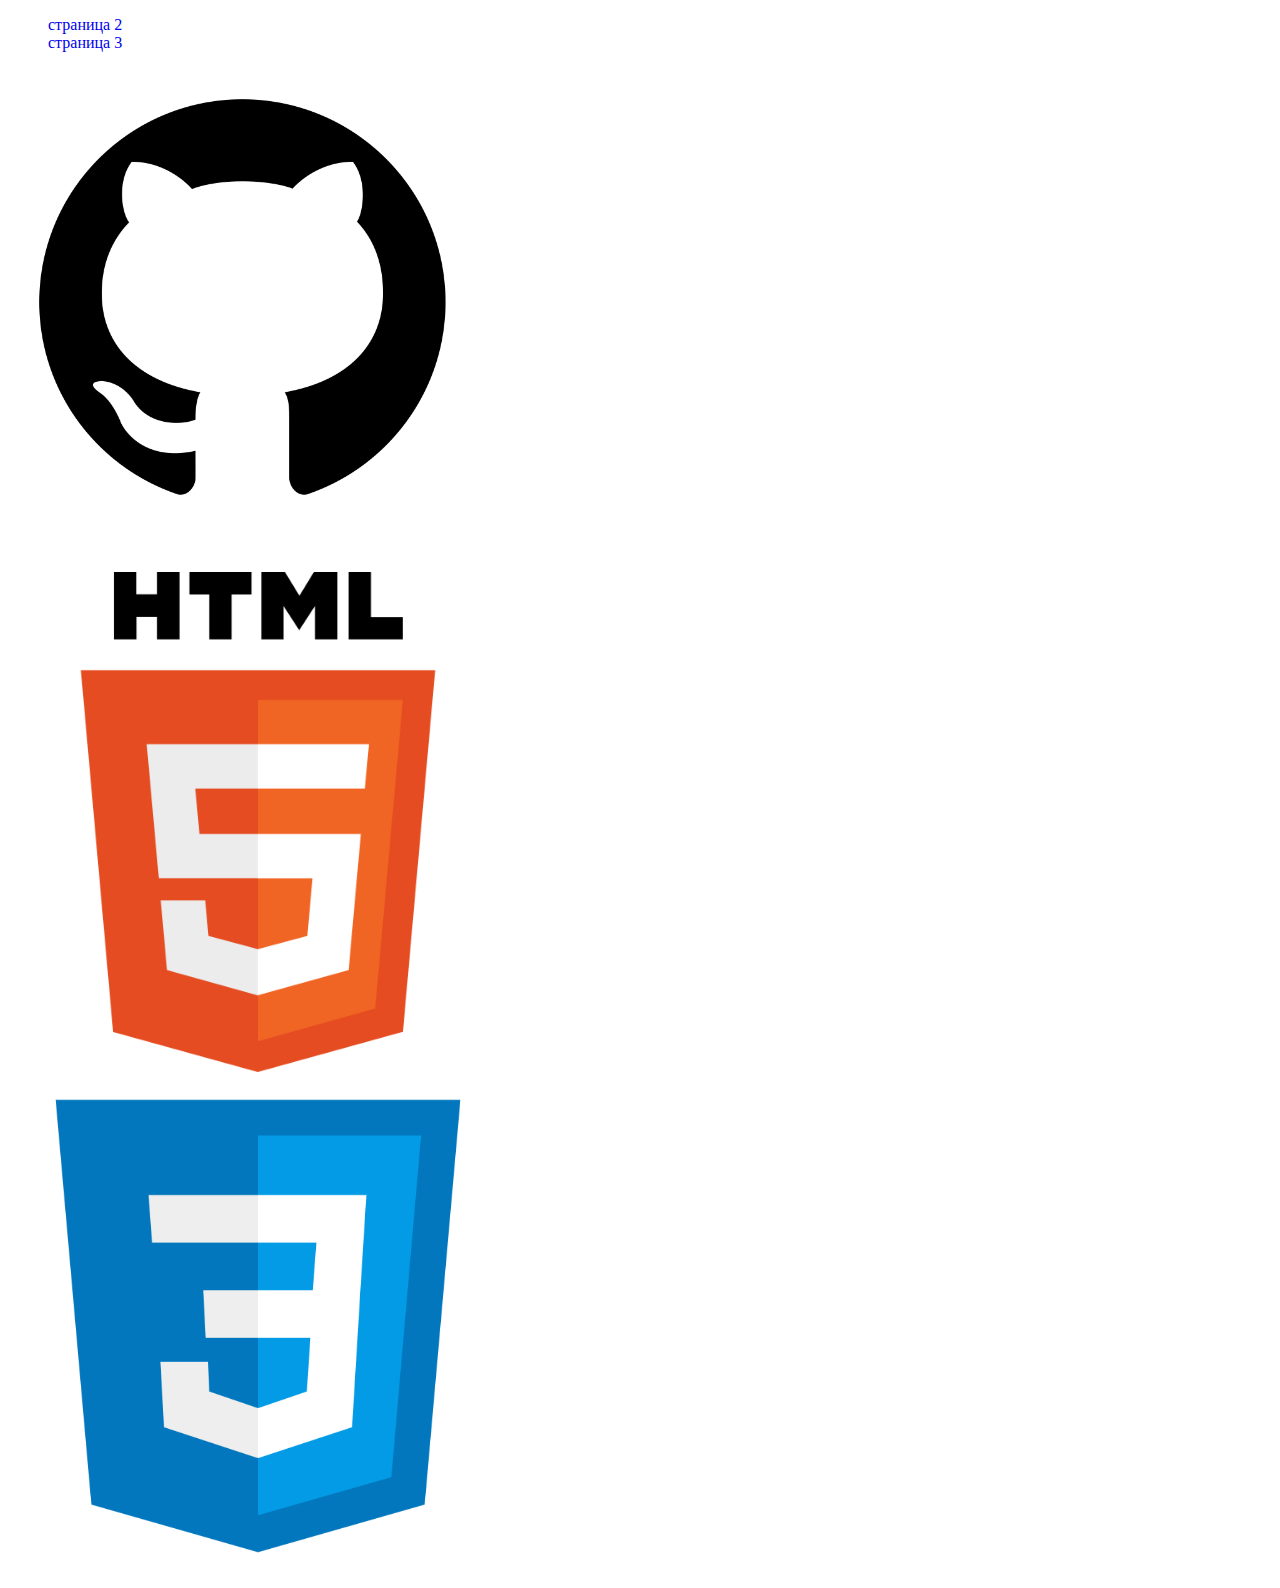
<file: lesson1/page1.html>
<!DOCTYPE html>
<html lang="ru-RU">
<head>
    <meta charset="UTF-8">
    <meta name="viewport" content="width=device-width, initial-scale=1.0">
    <meta http-equiv="X-UA-Compatible" content="ie=edge">
    <title>Страница 1</title>
    <link rel="stylesheet" href="css/style.css">
</head>
<body>
    <header>
        <nav>
            <ul class="nav">
                <li>
                    <a href="page2.html">страница 2</a>
                </li>
                <li>
                    <a href="page3.html">страница 3</a>
                </li>
            </ul>
        </nav>
    </header>
    <div id="github">
        <img src="img/github.png" alt="github">
    </div>
    <div id="html">
        <img src="img/html.png" alt="html">
    </div>
    <div id="css">
        <img src="img/css.png" alt="css">
    </div>
</body>
</html>
</file>
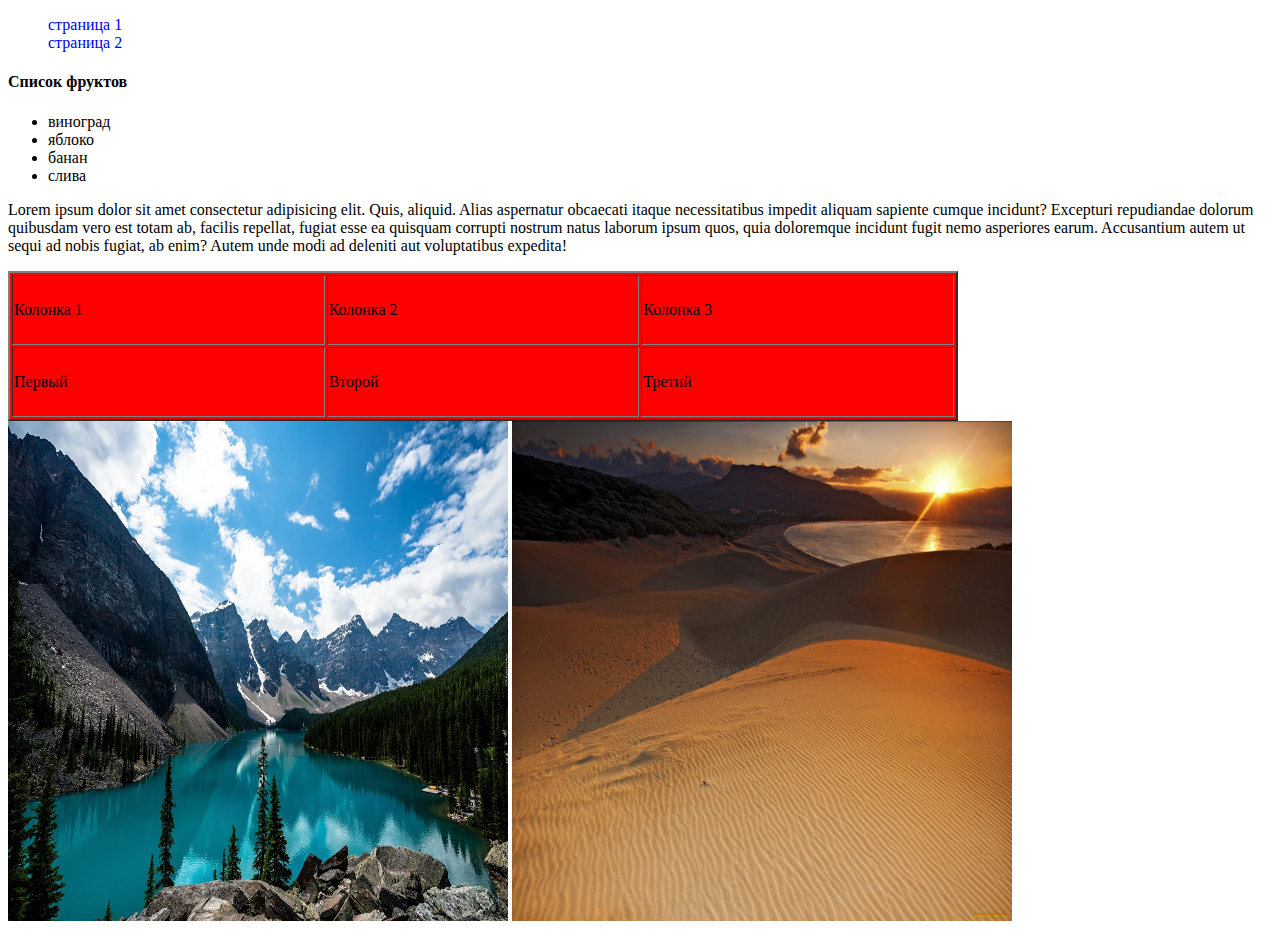
<file: lesson1/page3.html>
<!DOCTYPE html>
<html lang="en">
<head>
    <meta charset="UTF-8">
    <meta name="viewport" content="width=device-width, initial-scale=1.0">
    <meta http-equiv="X-UA-Compatible" content="ie=edge">
    <title>Страница 3</title>
    <link rel="stylesheet" href="css/style.css">
</head>
<body>
    <header>
        <nav>
            <ul class="nav">
                <li>
                    <a href="page1.html">страница 1</a>
                </li>
                <li>
                    <a href="page2.html">страница 2</a>
                </li>
            </ul>
        </nav>
    </header>
    <div>
        <h4>Список фруктов</h4>
        <ul>
            <li>виноград</li>
            <li>яблоко</li>
            <li>банан</li>
            <li>слива</li>
        </ul>
    </div>
    <p>Lorem ipsum dolor sit amet consectetur adipisicing elit. Quis, aliquid. Alias aspernatur obcaecati itaque necessitatibus impedit aliquam sapiente cumque incidunt? Excepturi repudiandae dolorum quibusdam vero est totam ab, facilis repellat, fugiat esse ea quisquam corrupti nostrum natus laborum ipsum quos, quia doloremque incidunt fugit nemo asperiores earum. Accusantium autem ut sequi ad nobis fugiat, ab enim? Autem unde modi ad deleniti aut voluptatibus expedita!</p>
    <div>
        <table border="2" class="table">
            <tr>
                <td>Колонка 1</td>
                <td>Колонка 2</td>
                <td>Колонка 3</td>
            </tr>
            <tr>
                <td>Первый</td>
                <td>Второй</td>
                <td>Третий</td>
            </tr>
        </table>
    </div>
    <section>
        <img src="img/park.jpg" alt="park">
        <img src="img/desert.jpg" alt="desert">
    </section>

    

</body>
</html>
</file>
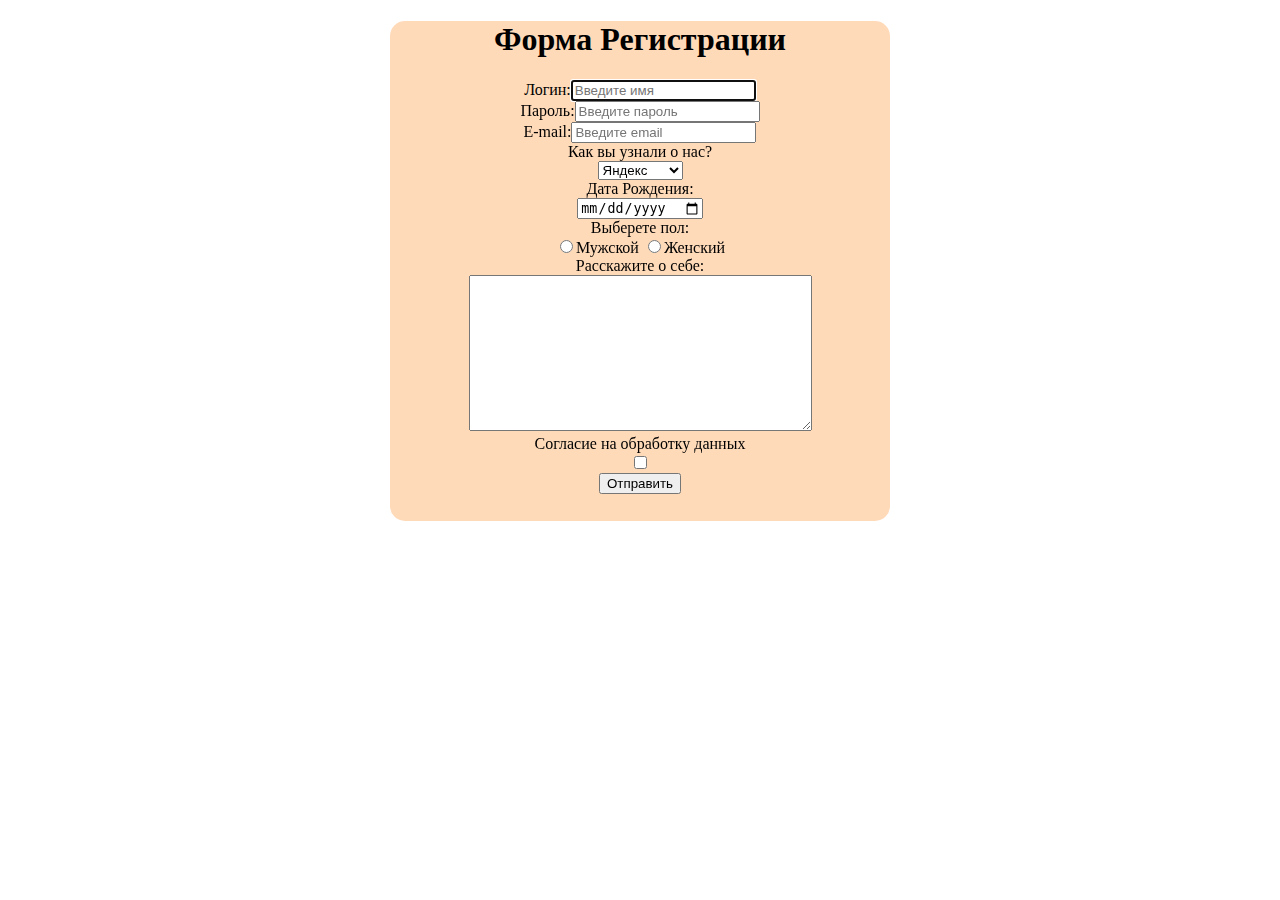
<file: lesson2/form.html>
<!DOCTYPE html>
<html lang="en">
<head>
    <meta charset="UTF-8">
    <meta name="viewport" content="width=device-width, initial-scale=1.0">
    <meta http-equiv="X-UA-Compatible" content="ie=edge">
    <title>form</title>
    <link rel="stylesheet" href="css/style.css">
</head>
<body>
    <div class="form" >
        <h1>Форма Регистрации</h1>
        <form action="#" method="post">
            <div class="authorization">
                <label class="Login">Логин:<input autofocus type="text"      placeholder="Введите имя"></label>
                <label class="password">Пароль:<input type="password" placeholder="Введите пароль"></label>
                <label class="e-mail">E-mail:<input type="email"      placeholder="Введите email"></label>
            </div>
            <div class="social_media">
                <span class="social_media">Как вы узнали о нас? </span>
                <select name="Social_media">
                    <option value="Яндекс">Яндекс</option>
                    <option value="Вконтакте">Вконтакте</option>
                    <option value="Youtube">Youtube</option>
                </select>
            </div>
            <div class="birth_date">
                <span>Дата Рождения:</span>
                <input type="date" name="date">
                <span>Выберете пол:</span>
                <label><input name="answer" type="radio">Мужской</label>
                <label><input name="answer" type="radio">Женский</label>
            </div>
            <div class="information">
                <span>Расскажите о себе:</span>
                <textarea cols="40" rows="10"
                autofocus required placeholder="Подсказка">
                </textarea>
                <span>Согласие на обработку данных</span>
                <input type="Checkbox" name="checkbox"/>
            </div>
            <button type="submit">Отправить</button>
        </form>
    </div>    
</body>
</html>
</file>
<file: lesson1/css/style.css>
.nav {
    list-style: none;
    
}

a {
    text-decoration: none;
}

img {
    width: 500px;
    height: 500px;
}

.table {
    width: 950px;
    height: 150px;
    background: red;
}

.form {
    display: block;
    margin: 0 auto;
    text-align: center;
    width: 500px;
    height: 500px;
    background: peachpuff;
    border-radius: 3%;
}

.authorization {
}

.login {
    display: block;
}

.password {
    display: block;
}

.social_media {
    display: block;
}

span {
    display: block;
}
----------------------------------------------------------------------------------------------------------------------------------------
.menu {
    /* box-shadow: [inset -тень внутри блока]
                смещение по горизонтали относительно блока;
                смещение по вертикали относительно блока
                радиус размыти
                растяжение
                цвет */
    10px 4px 3px 
}


.hover:hover {
    
}
 
[атрибут]
[атррибут='значение']
</file>
<file: lesson2/css/style.css>
.nav {
    list-style: none;
    
}

a {
    text-decoration: none;
}

img {
    width: 500px;
    height: 500px;
}

.table {
    width: 950px;
    height: 150px;
    background: red;
}

.form {
    display: block;
    margin: 0 auto;
    text-align: center;
    width: 500px;
    height: 500px;
    background: peachpuff;
    border-radius: 3%;
}

.authorization {
}

.login {
    display: block;
}

.password {
    display: block;
}

.social_media {
    display: block;
}

span {
    display: block;
}
----------------------------------------------------------------------------------------------------------------------------------------
.menu {
    /* box-shadow: [inset -тень внутри блока]
                смещение по горизонтали относительно блока;
                смещение по вертикали относительно блока
                радиус размыти
                растяжение
                цвет */
    10px 4px 3px 
}


.hover:hover {
    
}
 
[атрибут]
[атррибут='значение']
</file>
